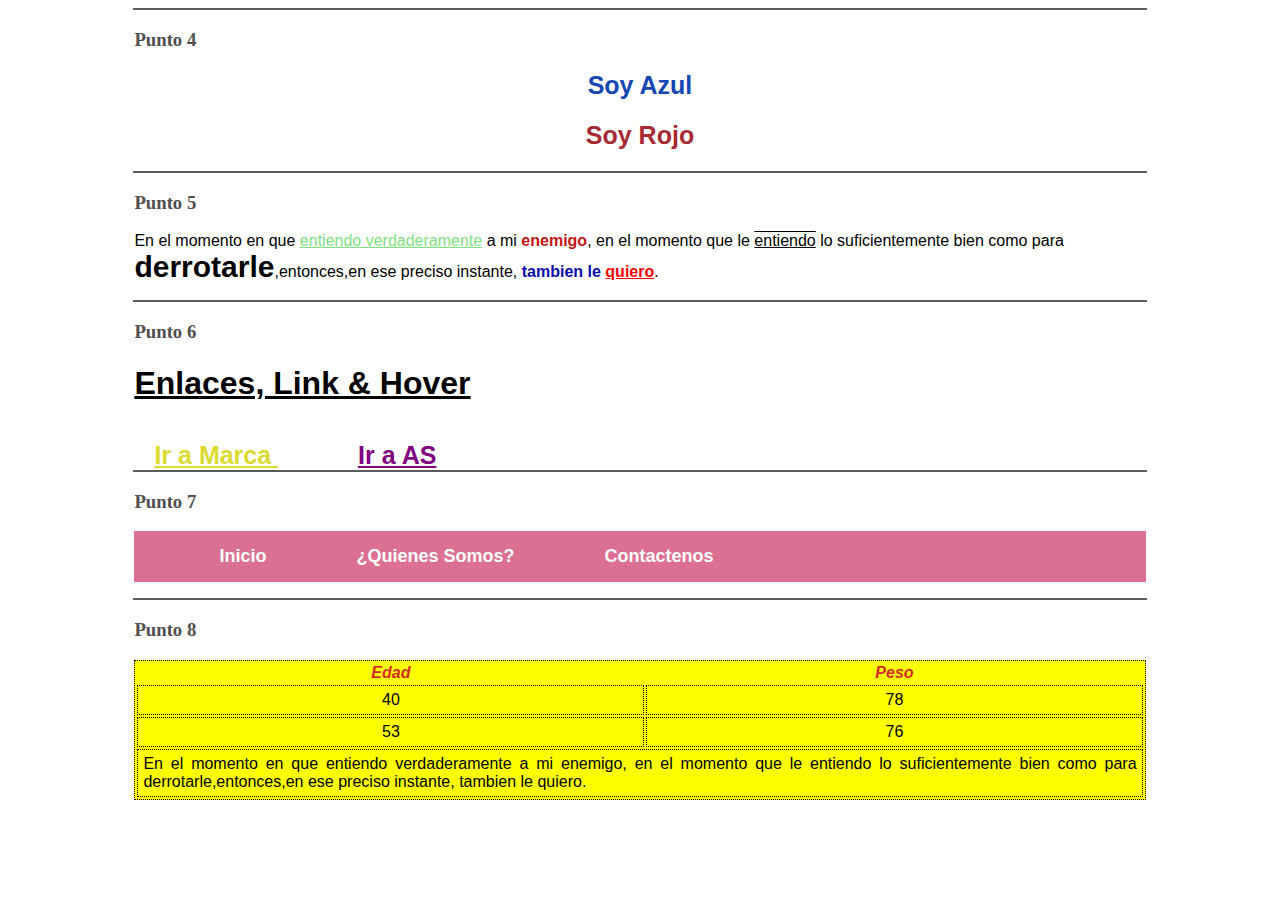
<file: index.html>
<!DOCTYPE html>
<html lang="en">
<head>
    <meta charset="UTF-8">
    <meta name="viewport" content="width=device-width, initial-scale=1.0">
    <link rel="stylesheet" href="css\Style.css">
    <title>Solucion Taller Puntos 4-11 </title>
</head>
<body>

<hr>
<section id="punto4">
    <h3>Punto 4</h3>
    <h2 class="azul">Soy Azul</h2>
    <h2 class="rojo">Soy Rojo</h2>
</section>

<hr>
<section id="punto5">
    <h3> Punto 5 </h3>
    <p>
        En el momento en que <span class="p1">entiendo verdaderamente</span> a mi <span class="p2">enemigo</span>,
        en el momento que le <span class="p3">entiendo</span> lo suficientemente bien como para 
        <span class="p4">derrotarle</span>,entonces,en ese preciso instante, <span class="p5">tambien le</span> <span class="p6">quiero</span>.
    </p>
</section>

<hr>
<section id="punto6">
    <h3> Punto 6 </h3>
    <h1> Enlaces, Link & Hover </h1>
    <br>
    <a class="diario1" href="https://www.marca.com/"> Ir a Marca </a>
    <a class="diario2" href="https://colombia.as.com/"> Ir a AS </a>

</section>

<hr>
<section id="punto7">
    <h3> Punto 7 </h3>
    <nav>
        <ul>
            <li>
                <i>Inicio</i>
            </li>
            <li>
                <i>¿Quienes Somos?</i>
            </li>
            <li>
                <i>Contactenos </i>
            </li>
        </ul>
    </nav>
</section>

<hr>
<section id="punto8">
    <h3> Punto 8 </h3>
    
    <table>
        <thead>
            <tr>
                <th>Edad</th>
                <th>Peso</th>
            </tr>
        
        <tbody>
            <tr>
                <td>40</td>
                <td>78</td>
            </tr>
            <tr>
                <td>53</td>
                <td>76</td>
            </tr>
            <tr>
                <td colspan="2" id="parrafo">
                    En el momento en que entiendo verdaderamente a mi enemigo,
                    en el momento que le entiendo lo suficientemente bien como para 
                    derrotarle,entonces,en ese preciso instante, tambien le quiero.
                </td>
            </tr>
        </tbody>
        </thead>
    </table>
    
    
    
</section>


    
</body>
</html>
</file>
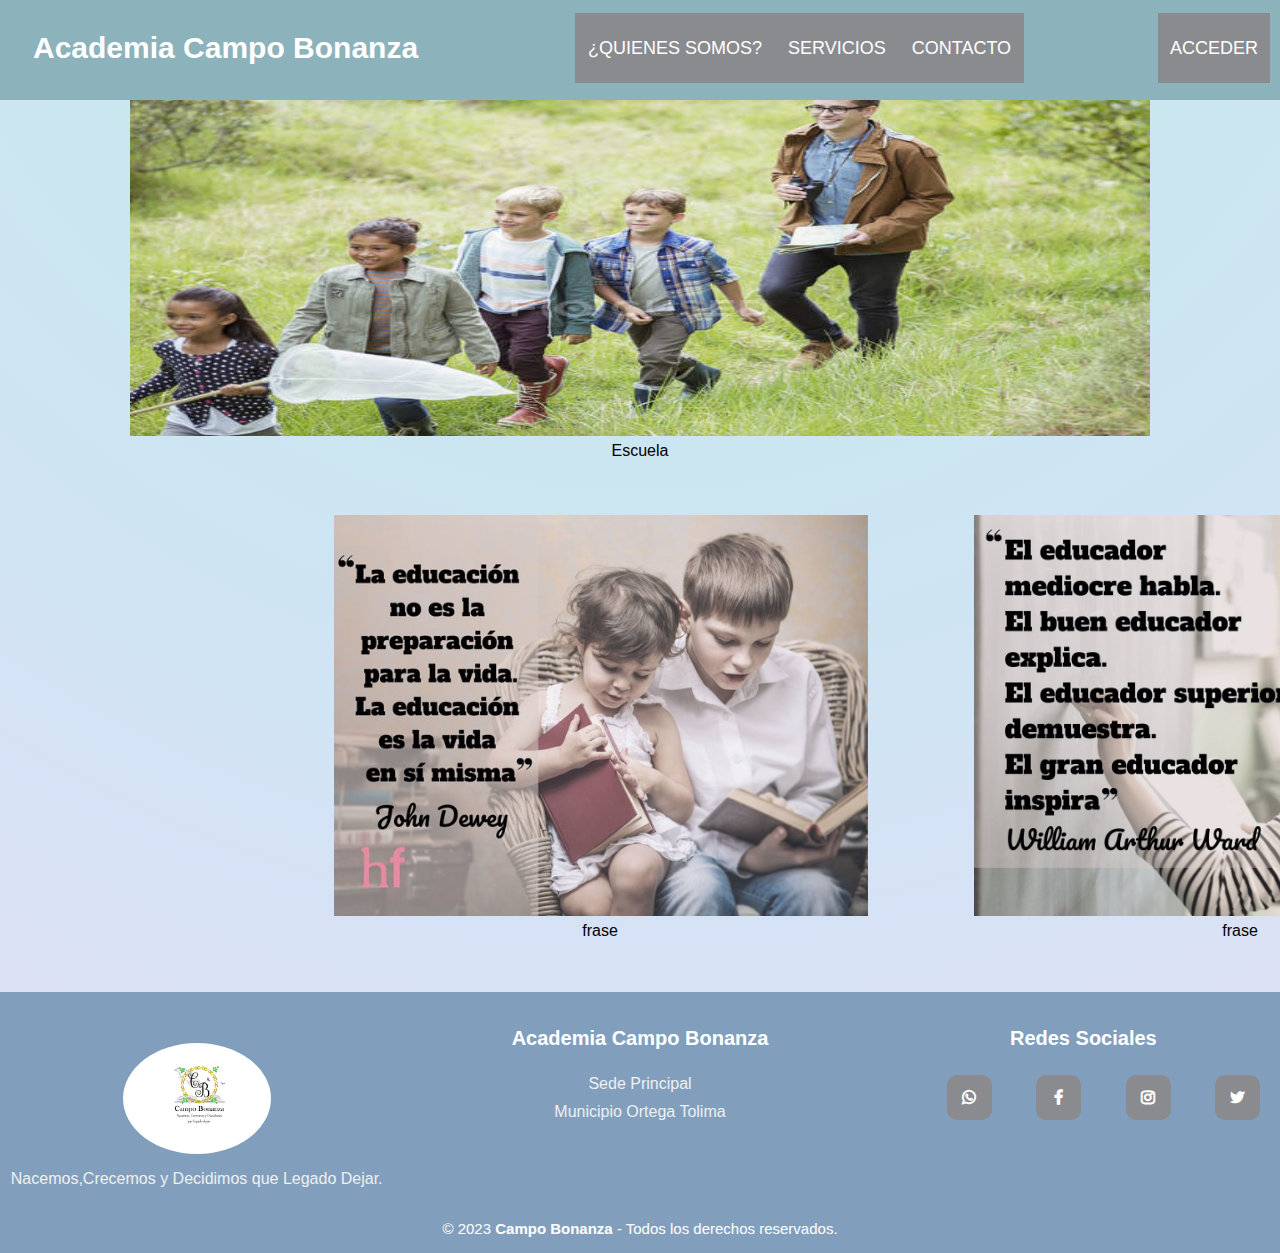
<file: Proyecto.html>
<!DOCTYPE html>
<html lang="en">

<head>
    <meta charset="UTF-8">
    <meta name="viewport" content="width=device-width, initial-scale=1.0">
    <link rel="stylesheet" href="Css\styleproyecto.css">
    <link rel="stylesheet" href="https://stackpath.bootstrapcdn.com/font-awesome/4.7.0/css/font-awesome.min.css">
    <!--Botones Redes Sociales-->
    <title>Academia Campo Bonanza</title>
</head>


<body>


    <header class="header">
        <nav class="nav">
            <a href="#" class="logo nav-link">Academia Campo Bonanza</a>
            <button class="nav-toggle" aria-label="Ir-Inicio">


            </button>

            <!--Aqui comienza el menu -->

            <ul class="nav-menu">
                <li><a href="#" class="nav-menu-link"> ¿Quienes Somos? </a>
                </li>
                <li><a href="#" class="nav-menu-link"> Servicios </a>
                </li>
                <li><a href="#" class="nav-menu-link"> Contacto </a>
                </li>
            </ul>

            <ul id="cuenta">
                <li><a href="#" class="nav-menu-link">Acceder</a>
                </li>
            </ul>

        </nav>
    </header>
    <!-----------------------------------------IMAGEN COMO BANNER ------------------------------------------------------------------------------------>
    <div class="banner">

        <figure>
            <img src="Img/img1.jpg"  alt="banner">
            <figcaption>Escuela</figcaption>
        </figure>

    </div>

    <!----------------------CONTENIDO BODY----------------------------------------------------------------------------->
    <article class="contenido">
        <section class="info1">

            <div class="c1">

                <figure>
                    <img src="Img/img7.jpg" alt="Seccion 1">
                    <figcaption>frase</figcaption>
                </figure>

            </div>
        </section>
        <br>
        <section class="info2">
            <div class="c2">

                <figure>
                    <img src="Img/img6.jpg" alt="Seccion 2">
                    <figcaption>frase</figcaption>
                </figure>

            </div>

        </section>
    </article>



    <!------------------------------FOOTER--------------------------------------------------------------------------------------->

    <footer class="pie-pagina">

        <div class="grupo-1">
            <div class="box">
                <figure>
                    <img src="Img/Logo.png" alt="Logo">
                    </a>
                </figure>

                <p >Nacemos,Crecemos y Decidimos que Legado Dejar.</p>
            
            </div>

            <div class="box">
                <h2>Academia Campo Bonanza</h2>
                <p>Sede Principal</p>
                <p>Municipio Ortega Tolima</p>
            </div>

            <div class="box">
                <h2>Redes Sociales</h2>
                <div class="red-social">
                    <a href="https://web.whatsapp.com/" target="_blank" class="fa fa-whatsapp"> </a>
                    <a href="https://es-la.facebook.com/" target="_blank" class="fa fa-facebook"></a>
                    <a href="https://www.instagram.com/accounts/login/" target="_blank" class="fa fa-instagram"></a>
                    <a href="https://twitter.com/" target="_blank" class="fa fa-twitter"></a>
                </div>
            </div>

        </div>


        <div class="grupo-2">
            <small>&copy; 2023 <b>Campo Bonanza</b> - Todos los derechos reservados.</small>
        </div>

    </footer>
</body>












</html>
</file>
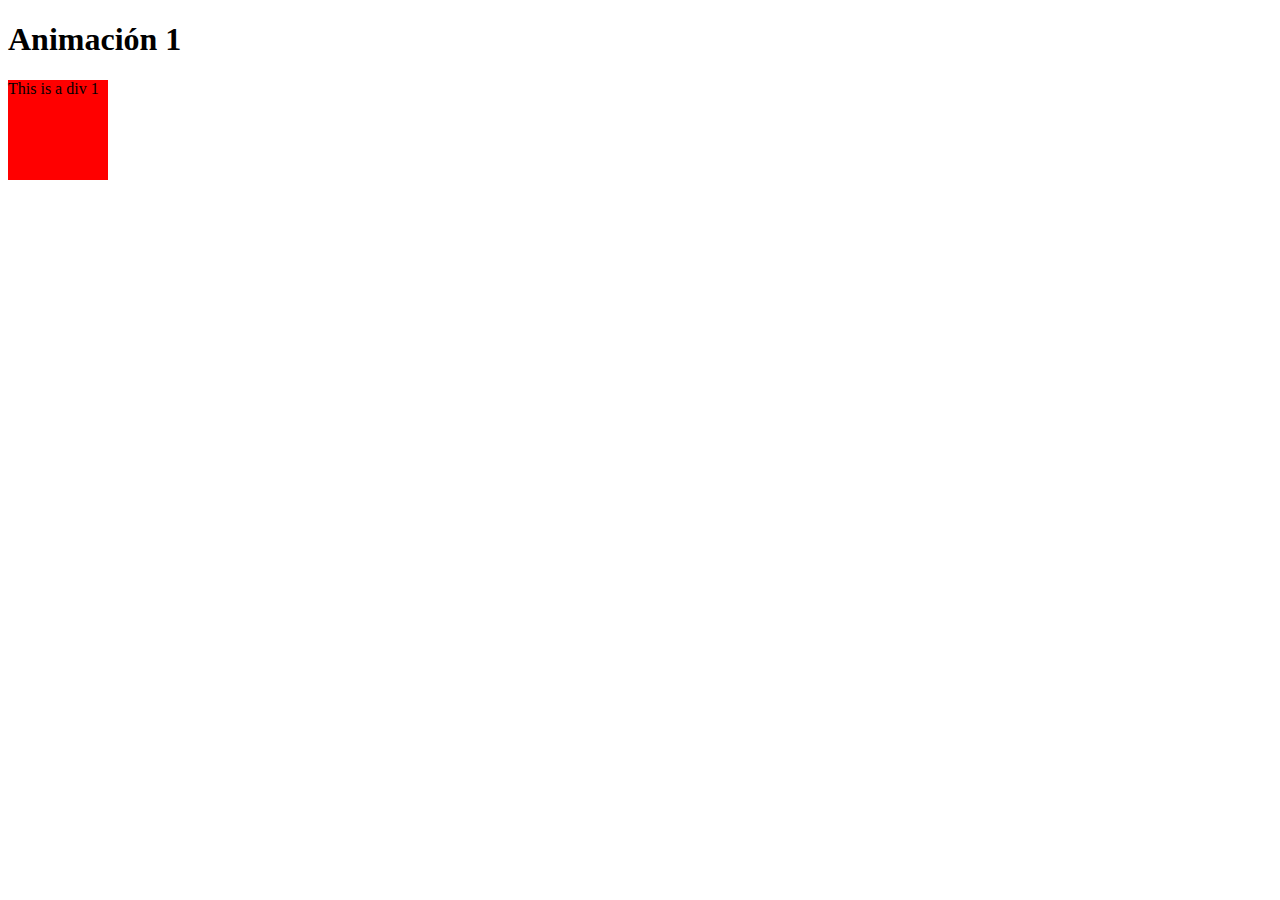
<file: Punto10.1.html>
<!DOCTYPE html>
<html lang="en">
<head>
    <meta charset="UTF-8">
    <meta name="viewport" content="width=device-width, initial-scale=1.0">
    <title>Punto 10</title>
</head>

<h1>Animación 1</h1> 

<style>
    div {
        width: 100px;
        height: 100px;
        position: relative;
        background-color: red;
        animation-name: example;
        animation-duration: 2s;
        animation-iteration-count: infinite;
    }

    @keyframes example {
        0% {
            background-color: red;
            left: 0px;
        }

        50% {
            background-color: yellow;
            left: 200px;
        }

        100% {
            background-color: red;
            left: 0px;
        }
    }
</style>

<!------------------------------------------------------------------------------------>

<body>
    <div>This is a div 1</div>
</body>
</html>
</file>
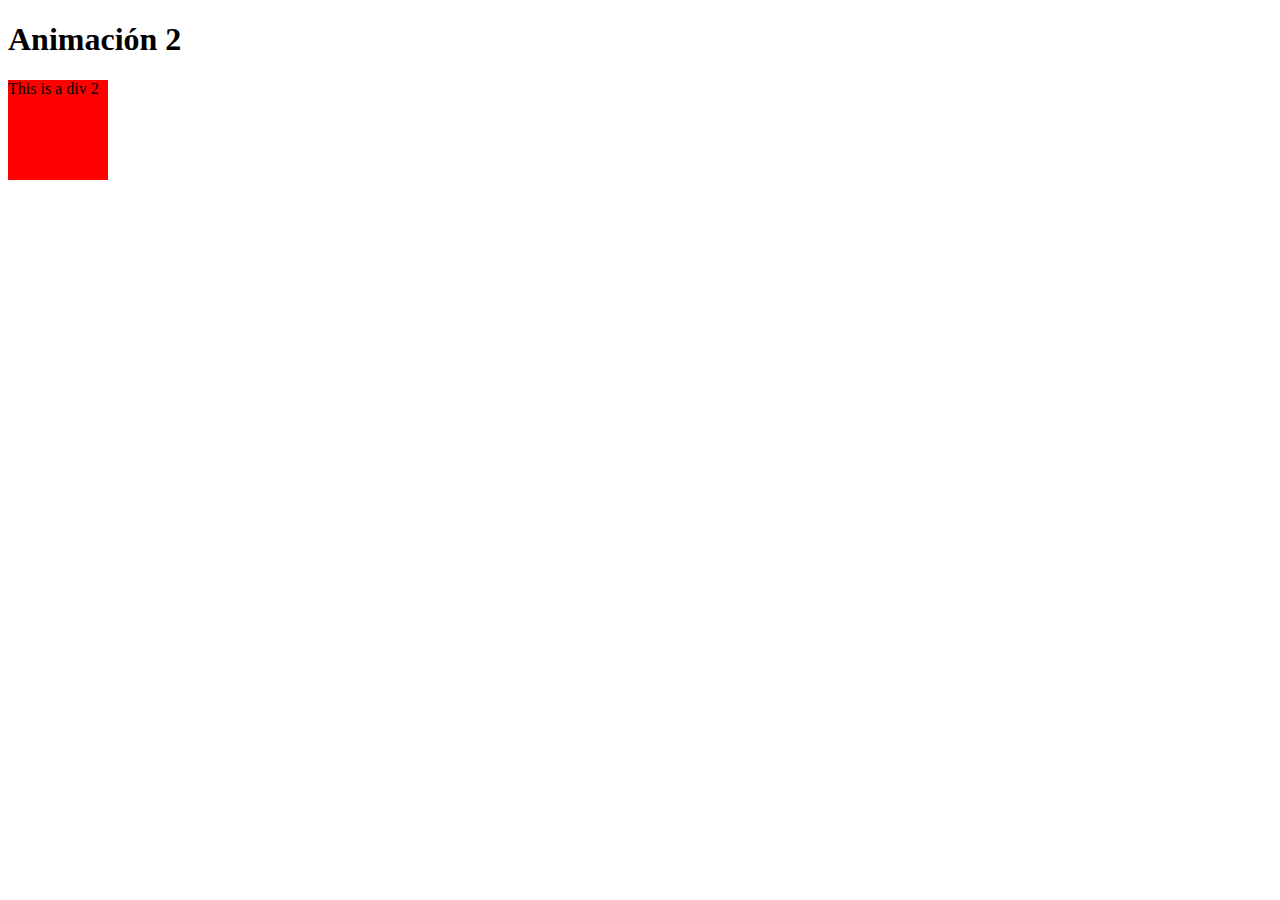
<file: Punto102.html>
<!DOCTYPE html>
<html lang="en">
<head>
    <meta charset="UTF-8">
    <meta name="viewport" content="width=device-width, initial-scale=1.0">
    <title>Punto 10</title>
</head>

<h1>Animación 2</h1>
<style>
    div {
        width: 100px;
        height: 100px;
        position: relative;
        background-color: red;
        animation-name: example;
        animation-duration: 4s;
        animation-iteration-count: infinite;
        animation-direction: alternate;
    }

    @keyframes example {
        0% {
            background-color: red;
            left: 0px;
            top: 0px;
        }

        25% {
            background-color: blue;
            left: 0px;
            top: 200px;
        }

        50% {
            background-color: green;
            left: 200px;
            top: 200px;
        }

        75% {
            background-color: yellow;
            left: 200px;
            top: 0px;
        }

        100% {
            background-color: red;
            left: 0px;
            top: 0px;
        }
    }
</style>

<!------------------------------------------------------------------------------------>

<body>
    
    <div>This is a div 2</div>
    
    
</body>


</html>
</file>
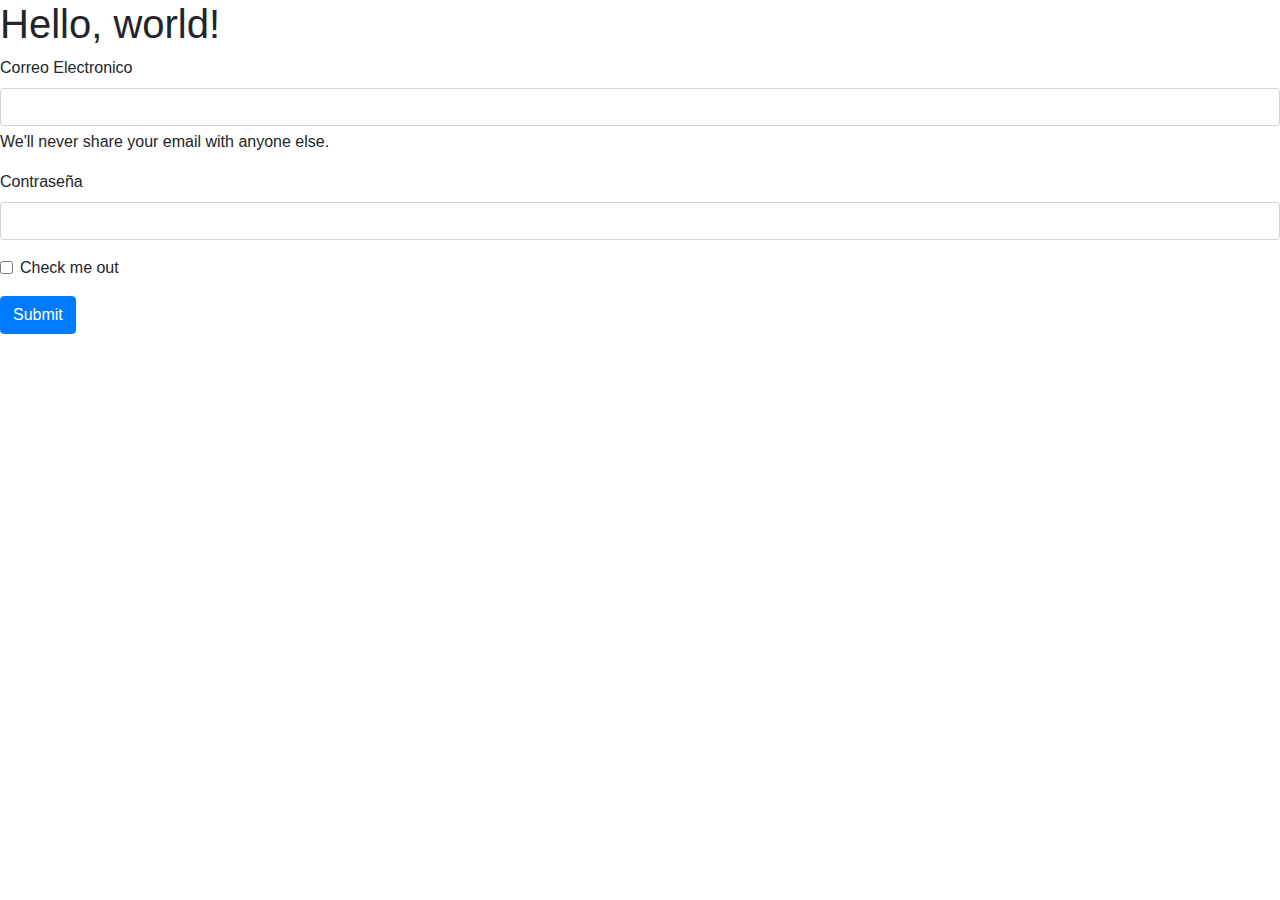
<file: Punto11.html>
<!doctype html>
<html lang="en">

<head>
    <!-- Required meta tags -->
    <meta charset="utf-8">
    <meta name="viewport" content="width=device-width, initial-scale=1, shrink-to-fit=no">
    <!-- Bootstrap CSS -->
    <link rel="stylesheet" href="https://cdn.jsdelivr.net/npm/bootstrap@4.0.0/dist/css/bootstrap.min.css" integrity="sha384-
Gn5384xqQ1aoWXA+058RXPxPg6fy4IWvTNh0E263XmFcJlSAwiGgFAW/dAiS6JXm" crossorigin="anonymous">
    <title>Hello, world!</title>
</head>

<body>
    <h1>Hello, world!</h1>
    <!-- Optional JavaScript -->
    <!-- jQuery first, then Popper.js, then Bootstrap JS -->
    <script src="https://code.jquery.com/jquery-3.2.1.slim.min.js" integrity="sha384-
KJ3o2DKtIkvYIK3UENzmM7KCkRr/rE9/Qpg6aAZGJwFDMVNA/GpGFF93hXpG5KkN" crossorigin="anonymous"></script>
    <script src="https://cdn.jsdelivr.net/npm/popper.js@1.12.9/dist/umd/popper.min.js" integrity="sha384-
ApNbgh9B+Y1QKtv3Rn7W3mgPxhU9K/ScQsAP7hUibX39j7fakFPskvXusvfa0b4Q" crossorigin="anonymous"></script>
    <script src="https://cdn.jsdelivr.net/npm/bootstrap@4.0.0/dist/js/bootstrap.min.js" integrity="sha384-
JZR6Spejh4U02d8jOt6vLEHfe/JQGiRRSQQxSfFWpi1MquVdAyjUar5+76PVCmYl" crossorigin="anonymous"></script>
<!--------------------------------------------------------------------------------------------------------------------------------------------------------------------------------->
    <form>
        <div class="mb-3">
            <label for="exampleInputEmail1" class="form-label">Correo Electronico</label>
            <input type="email" class="form-control" id="exampleInputEmail1" ariadescribedby="emailHelp">
            <div id="emailHelp" class="form-text">We'll never share your email with anyone else.</div>
        </div>
        <div class="mb-3">
            <label for="exampleInputPassword1" class="form-label">Contraseña</label>
            <input type="password" class="form-control" id="exampleInputPassword1">
        </div>
        <div class="mb-3 form-check">
            <input type="checkbox" class="form-check-input" id="exampleCheck1">
            <label class="form-check-label" for="exampleCheck1">Check me out</label>
        </div>
        <button type="submit" class="btn btn-primary">Submit</button>
    </form>



</body>


</html>
</file>
